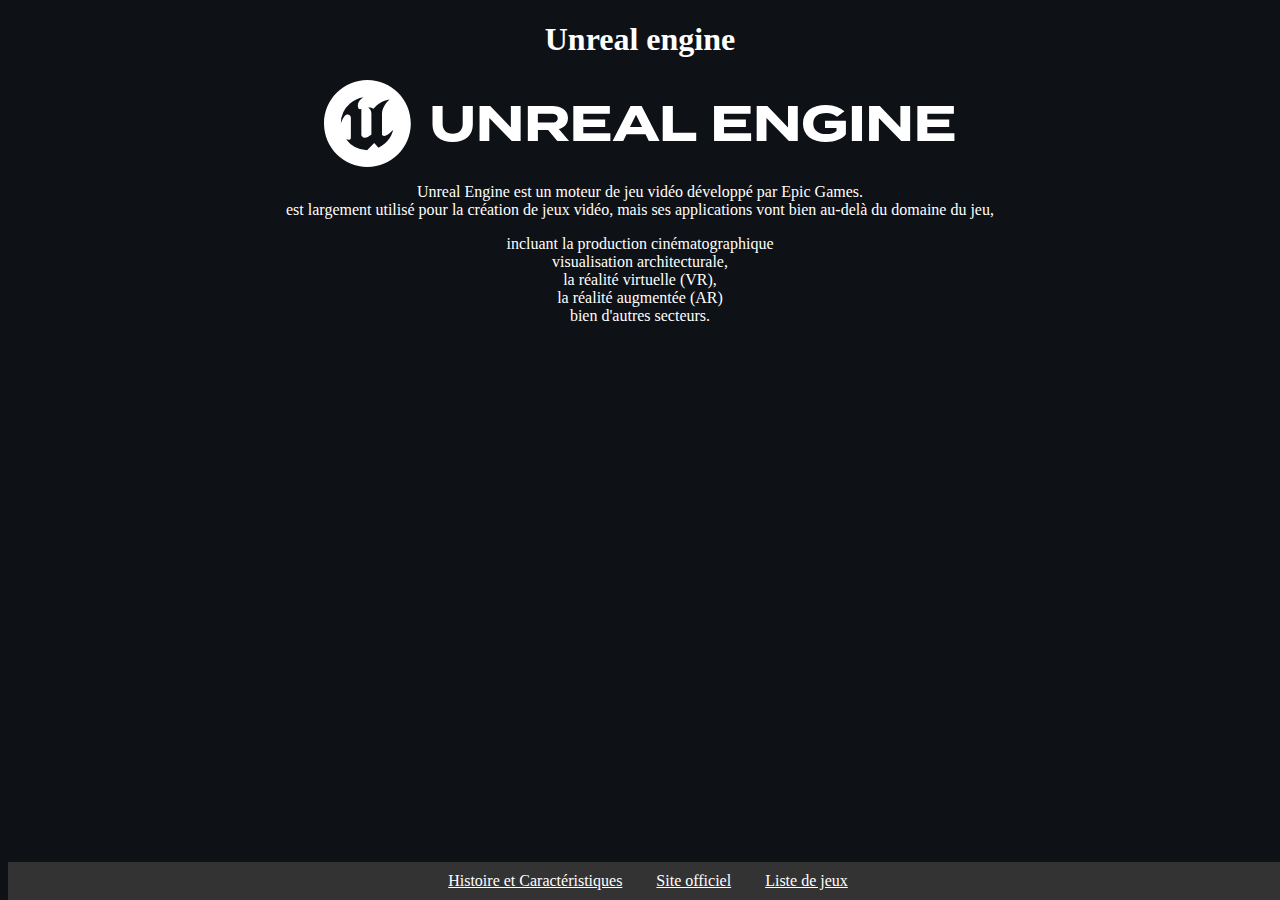
<file: index.html>
<!DOCTYPE html>
<html>
    <head>
        <meta charset="UTF-8">
        <title>Unreal engine</title>
        <link rel="stylesheet" href="style.css">
        <link rel="icon" href="logo.png"
    </head>

    <body>
        <h1 id="titre">Unreal engine</h1> 
        <img src="UnrealEngine.svg" id="brand"/>
        <p>Unreal Engine est un moteur de jeu vidéo développé par Epic Games. <br> est largement utilisé pour la création de jeux vidéo, mais ses applications vont bien au-delà du domaine du jeu, </p>
        <al>
            <li>incluant la production cinématographique</li>
            <li> visualisation architecturale, </li>
            <li>la réalité virtuelle (VR),</li>
            <li>la réalité augmentée (AR)</li>
            <li>bien d'autres secteurs.</li>
        </al>
        <video class="cosmos-video object_cover aspect_16_/_9" playsinline="" disableremoteplayback="" autoplay="" muted="" loop=""><source src="https://media.graphassets.com/d66nnRxEQpatoaaSG3ww" type="video/mp4"></video>

        <div class="footer-banner">
            <a href="carac.html">Histoire et Caractéristiques</a>
            <a href="https://www.unrealengine.com/fr"_blank">Site officiel</a>
            <a href="liste.html">Liste de jeux</a>
        </div>



    </body>
</html>
</file>
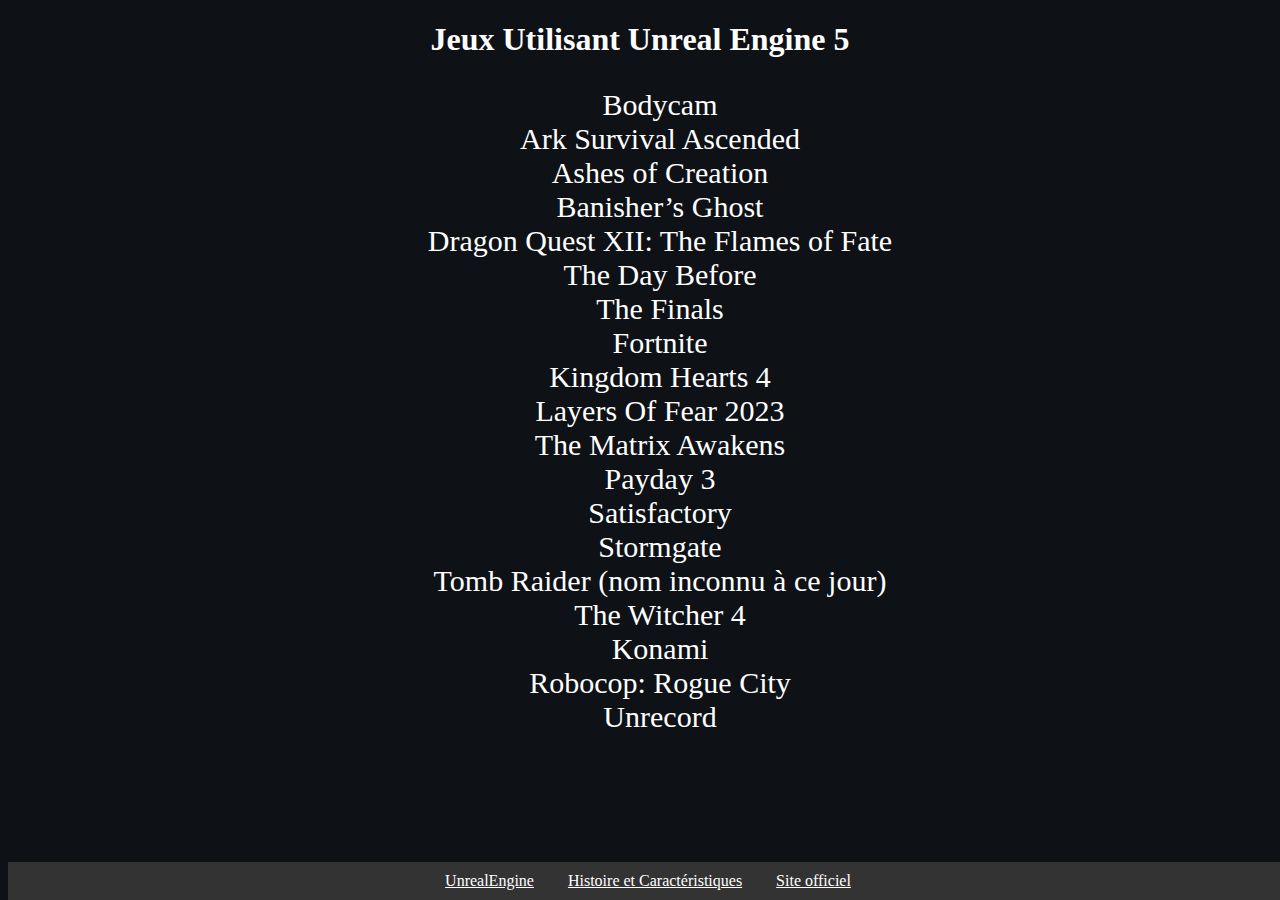
<file: liste.html>
<!DOCTYPE html>
<html>
    <head>
        <meta charset="UTF-8">
        <title>Unreal engine</title>
        <link rel="stylesheet" href="style.css">
        <link rel="icon" href="logo.png"
    </head>

    <body>
        <h1>Jeux Utilisant Unreal Engine 5 </h1>
        <ul id="jeux">
            <li>Bodycam</li>
            <li>Ark Survival Ascended</li>
            <li>Ashes of Creation</li>
            <li>Banisher’s Ghost</li>
            <li>Dragon Quest XII: The Flames of Fate</li>
            <li>The Day Before</li>
            <li>The Finals</li>
            <li>Fortnite</li>
            <li>Kingdom Hearts 4</li>
            <li>Layers Of Fear 2023</li>
            <li>The Matrix Awakens</li>
            <li>Payday 3</li>
            <li>Satisfactory</li>
            <li>Stormgate</li>
            <li>Tomb Raider (nom inconnu à ce jour)</li>
            <li>The Witcher 4</li>
            <li>Konami</li>
            <li>Robocop: Rogue City</li>
            <li>Unrecord</li>
        </ul>
        <div class="footer-banner">
            <a href="index.html">UnrealEngine</a>
            <a href="carac.html">Histoire et Caractéristiques</a>
            <a href="https://www.unrealengine.com" target="_blank">Site officiel</a>
        </div>
    </body>
</html>
</file>
<file: style.css>
body {
    background-color: #0E1116;}

h1 {
    color: white;
    font-family:serif;
    text-align: center;
}
p {
    color: white;
    font-family:serif;
    text-align: center;
}
al {
    color: white;
    font-family:serif;
    text-align: center;
}
ul {
    color: white;
    font-family:serif;
    text-align: center;
}
#brand {
    display: block;
    margin-left: auto;
    margin-right: auto;
    width: 50%;
  
}
video {
    display: block;
    margin: 0 auto;
    width: 40%;
}
.footer-banner {
    position: fixed;
    bottom: 0;
    width: 100%;
    background-color: #333;
    text-align: center;
    padding: 10px 0;
}
.footer-banner a {
    font: bold;
    color: white;
    margin: 0 15px;
}
#himg{
    display: block;
    margin: 0 auto;
    width: 20%;
}
#jeux {
    list-style: none;
     text-align: center;
     font-size: 30px;
}
</file>
